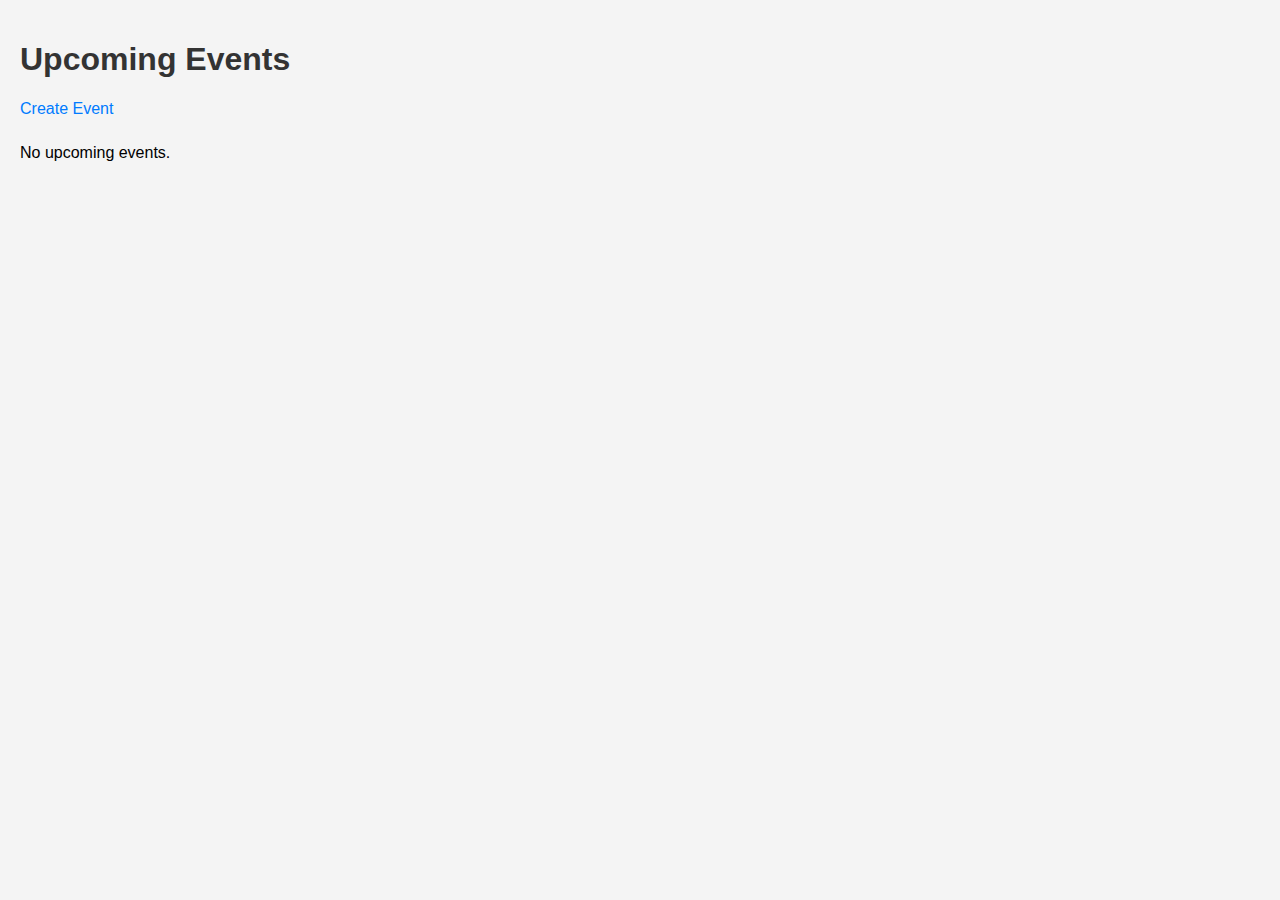
<file: index.html>
<!DOCTYPE html>
<html lang="en">
<head>
    <meta charset="UTF-8">
    <meta name="viewport" content="width=device-width, initial-scale=1.0">
    <title>Event Management System</title>
    <link rel="stylesheet" href="style.css">
</head>
<body>
    <h1>Upcoming Events</h1>
    <a href="create_event.html">Create Event</a>
    <ul id="event-list"></ul>

    <script src="script.js"></script>
    <script>
        // Load events from localStorage and display
        displayEvents();
    </script>
</body>
</html>
</file>
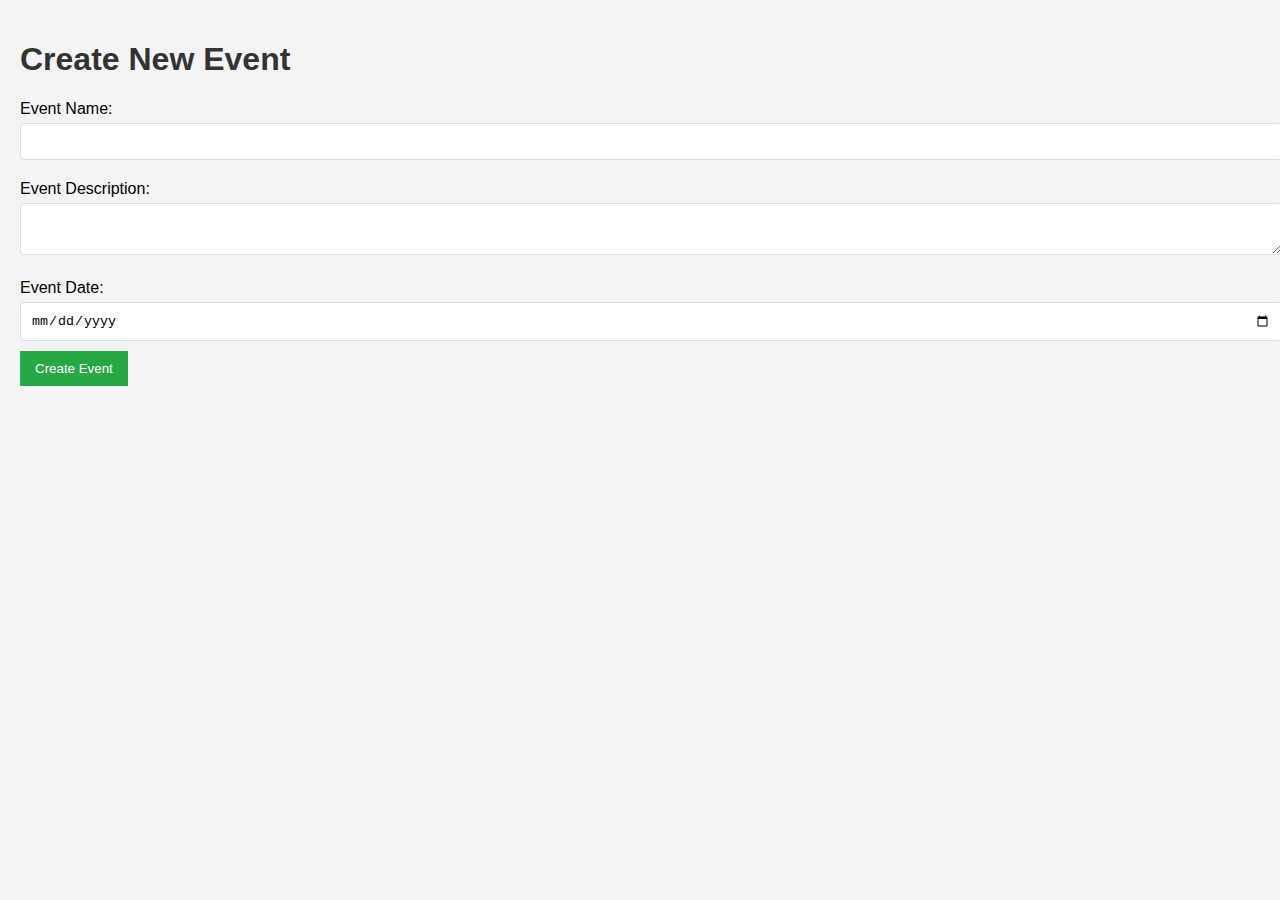
<file: create_event.html>
<!DOCTYPE html>
<html lang="en">
<head>
    <meta charset="UTF-8">
    <meta name="viewport" content="width=device-width, initial-scale=1.0">
    <title>Create Event</title>
    <link rel="stylesheet" href="style.css">
</head>
<body>
    <h1>Create New Event</h1>
    <form id="create-event-form">
        <label for="name">Event Name:</label>
        <input type="text" id="name" name="name" required><br>

        <label for="description">Event Description:</label>
        <textarea id="description" name="description" required></textarea><br>

        <label for="date">Event Date:</label>
        <input type="date" id="date" name="date" required><br>

        <button type="submit">Create Event</button>
    </form>

    <script src="script.js"></script>
    <script>
        // Handle event creation
        document.getElementById('create-event-form').addEventListener('submit', function(event) {
            event.preventDefault();
            createEvent();
        });
    </script>
</body>
</html>
</file>
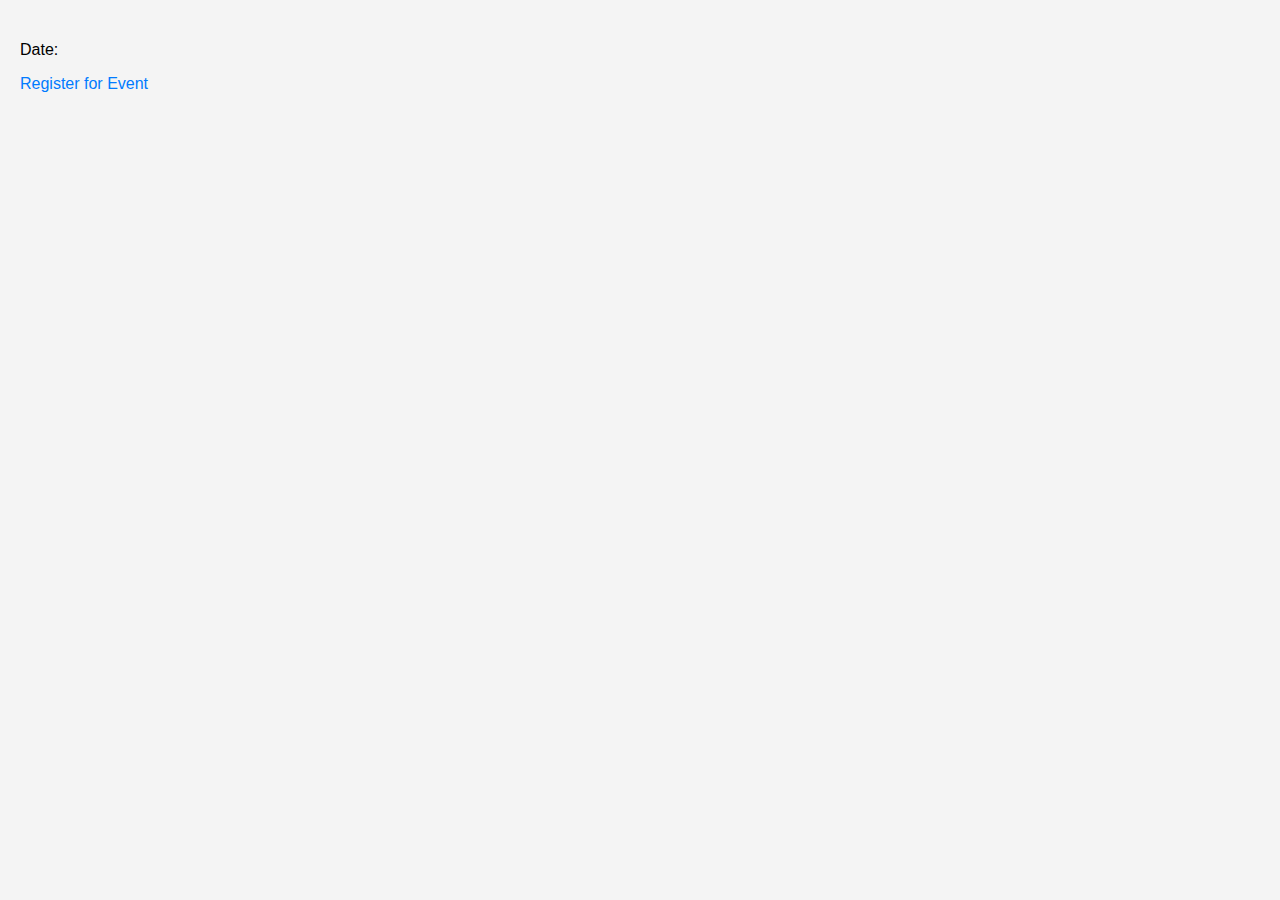
<file: event_details.html>
<!DOCTYPE html>
<html lang="en">
<head>
    <meta charset="UTF-8">
    <meta name="viewport" content="width=device-width, initial-scale=1.0">
    <title>Event Details</title>
    <link rel="stylesheet" href="style.css">
</head>
<body>
    <h1 id="event-name"></h1>
    <p id="event-description"></p>
    <p>Date: <span id="event-date"></span></p>

    <a href="register.html" id="register-link">Register for Event</a>

    <script src="script.js"></script>
    <script>
        // Load event details
        loadEventDetails();
    </script>
</body>
</html>
</file>
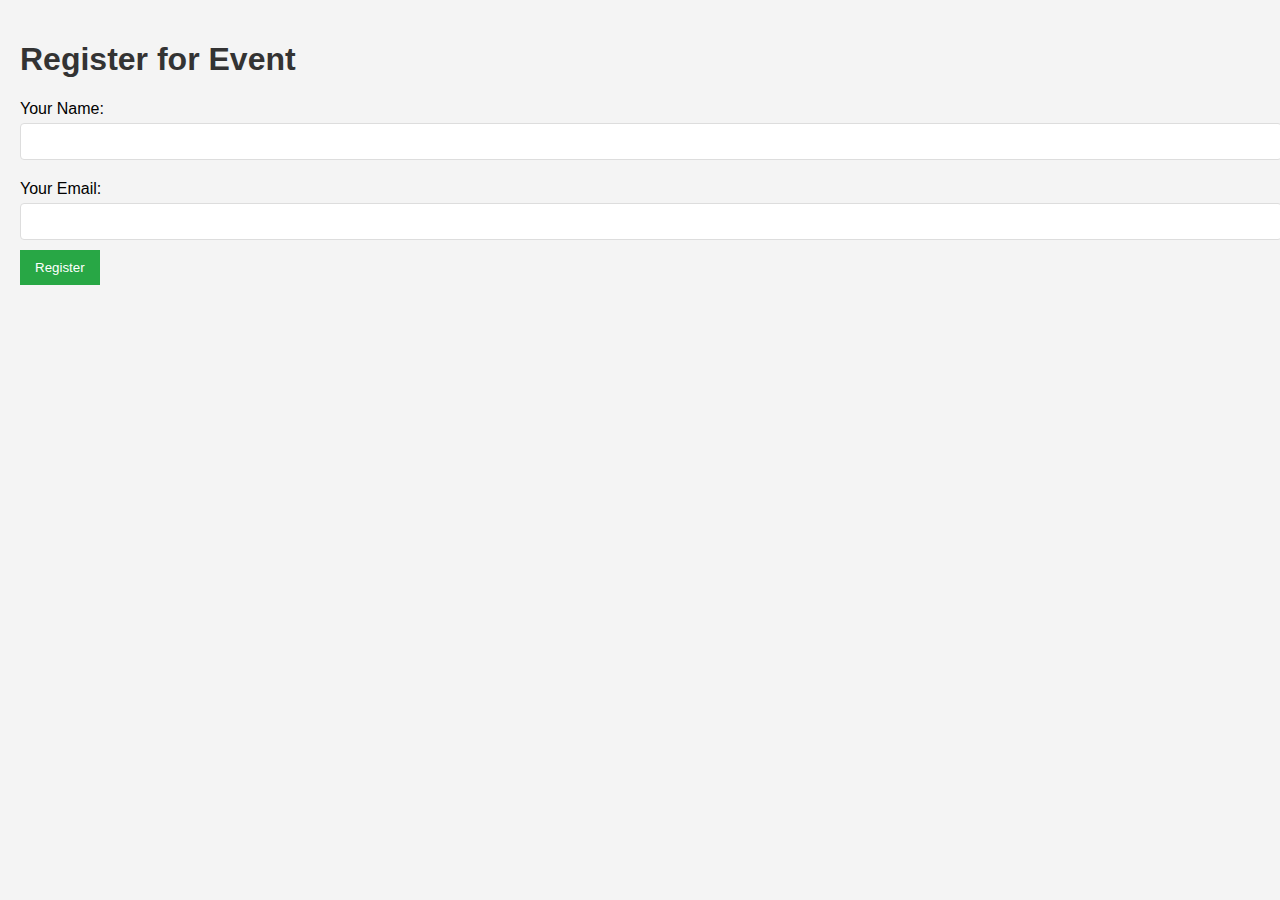
<file: register.html>
<!DOCTYPE html>
<html lang="en">
<head>
    <meta charset="UTF-8">
    <meta name="viewport" content="width=device-width, initial-scale=1.0">
    <title>Register for Event</title>
    <link rel="stylesheet" href="style.css">
</head>
<body>
    <h1>Register for Event</h1>
    <form id="register-form">
        <label for="name">Your Name:</label>
        <input type="text" id="name" name="name" required><br>

        <label for="email">Your Email:</label>
        <input type="email" id="email" name="email" required><br>

        <button type="submit">Register</button>
    </form>

    <script src="script.js"></script>
    <script>
        // Handle registration
        document.getElementById('register-form').addEventListener('submit', function(event) {
            event.preventDefault();
            registerForEvent();
        });
    </script>
</body>
</html>
</file>
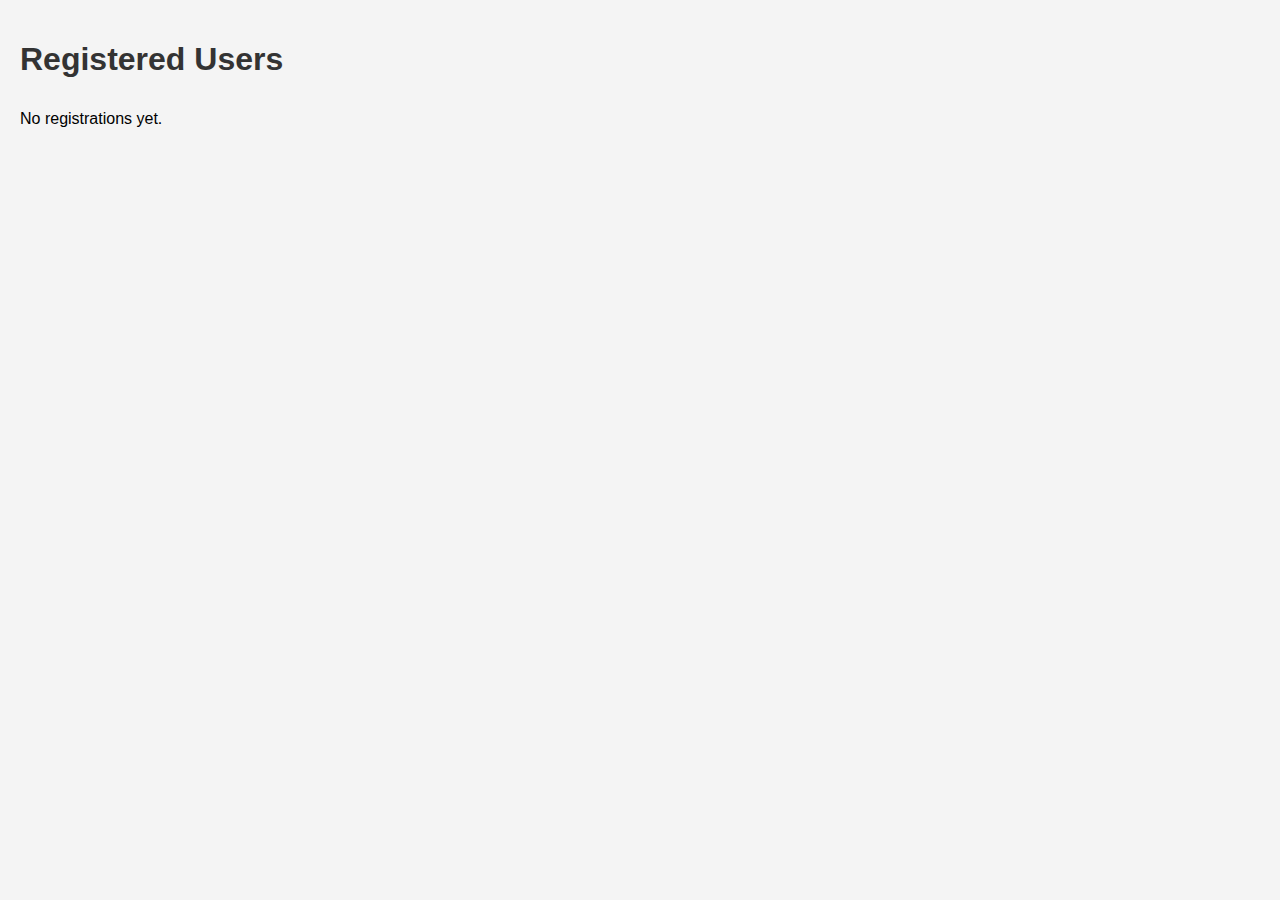
<file: view_registrations.html>
<!DOCTYPE html>
<html lang="en">
<head>
    <meta charset="UTF-8">
    <meta name="viewport" content="width=device-width, initial-scale=1.0">
    <title>View Registrations</title>
    <link rel="stylesheet" href="style.css">
</head>
<body>
    <h1>Registered Users</h1>
    <ul id="registration-list"></ul>

    <script src="script.js"></script>
    <script>
        // Display registrations for event
        displayRegistrations();
    </script>
</body>
</html>
</file>
<file: style.css>
body {
    font-family: Arial, sans-serif;
    background-color: #f4f4f4;
    margin: 0;
    padding: 20px;
}

h1 {
    color: #333;
}

form {
    margin: 20px 0;
}

label {
    display: block;
    margin: 10px 0 5px;
}

input, textarea {
    width: 100%;
    padding: 10px;
    margin-bottom: 10px;
    border: 1px solid #ddd;
    border-radius: 4px;
}

button {
    padding: 10px 15px;
    background-color: #28a745;
    color: white;
    border: none;
    cursor: pointer;
}

button:hover {
    background-color: #218838;
}

ul {
    list-style-type: none;
    padding: 0;
}

li {
    padding: 10px 0;
}

a {
    color: #007bff;
    text-decoration: none;
}
</file>
